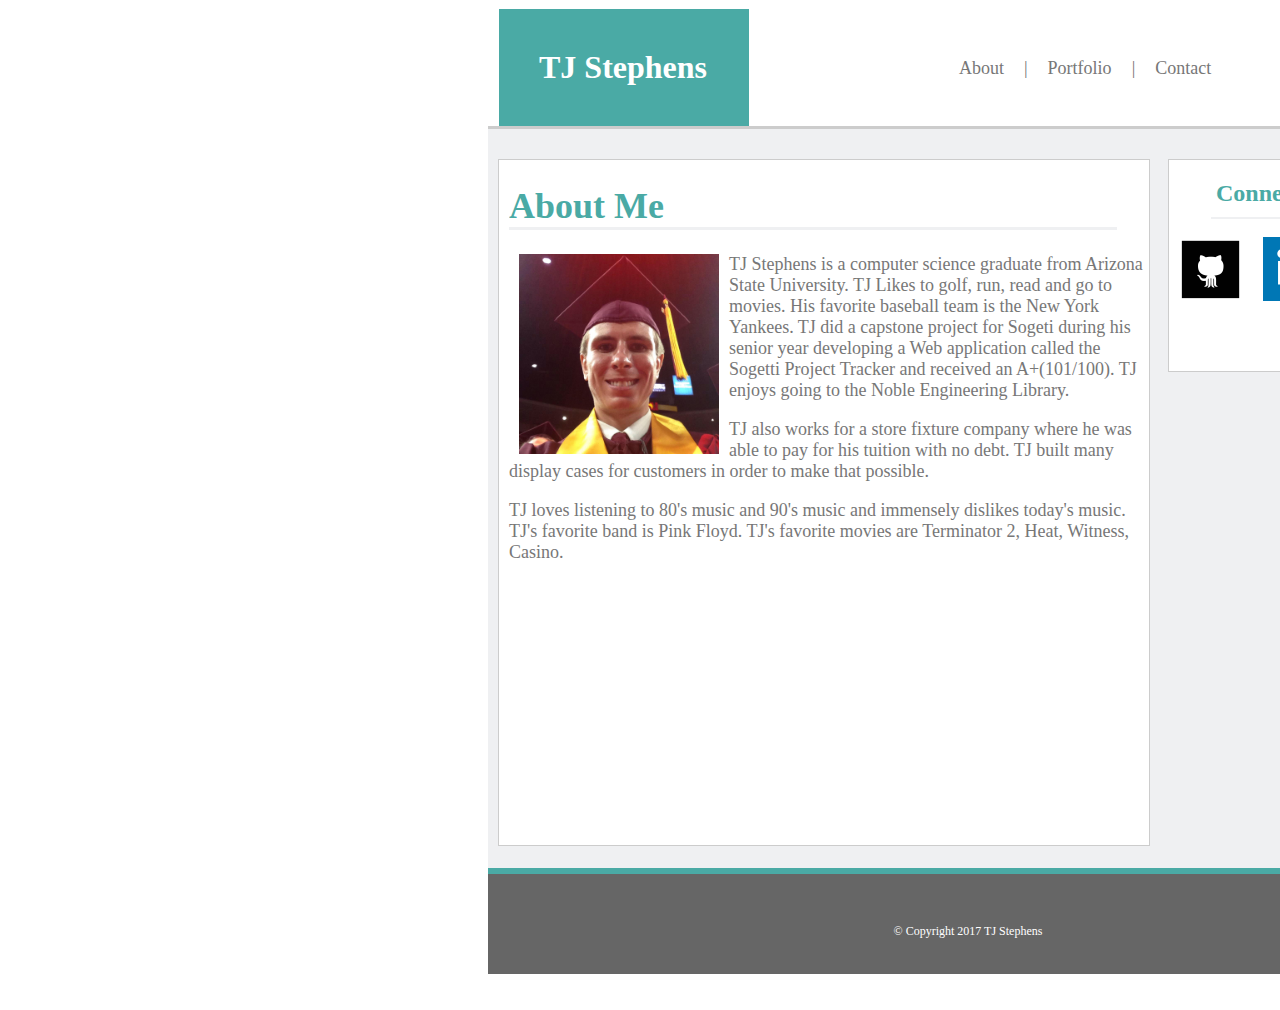
<file: index.html>
<!DOCTYPE html>
<html>

<head>
	<meta name="viewport" content="width=device-width, initial-scale=1.0">
	<title> TJ's Portfolio  </title>
	<link rel="stylesheet" type="text/css" href="assets/css/style.css">
</head>

<body>

<div class="wrapper">

	<!-- Container for (name) & (A_P_C) -->
	<!-- Use (class) instead of (id) in order to re-use on other pages -->
	<div class="header">						

		<!-- Your Name -->			
		<h1 class="name">  TJ Stephens   </h1>
			
		<!-- About | Portfolio | Contact -->
		<a href="index.html" >  <p class="A_P_C">   About        </p> </a>
		<p class="A_P_C">     								|     </p>
		<a href="portfolio.html"> <p class="A_P_C">  Portfolio  </p> </a>
		<p class="A_P_C">         						| </p>
		<a href="contact.html"> <p class="A_P_C">   Contact    </p> </a>


				
				
			
	</div>
	
	<!-- Grey Container -->
	<div class="main-content-container">
		
		<!-- Main-Content white box -->
		<div class="main-content">
		   <h1 class="About-Me"> About Me </h1>


		    <p> <img class="bio-image" src="assets/images/TJ.jpg" width="200" height="200" alt="Your Name" /> 
		    
		     	TJ Stephens is a computer science graduate from Arizona State University. TJ Likes to
		        golf, run, read and go to movies. His favorite baseball team is the New York Yankees. TJ did a capstone project for Sogeti during his senior year developing a Web application called 
		        the Sogetti Project Tracker and received an A+(101/100). TJ enjoys going to the Noble Engineering Library.  
		    </p>

		    <p>
		     TJ also works for a store fixture company where he was able to pay for
		        his tuition with no debt. TJ built many display cases for customers in order to make that possible. 
		    </p>
		     
		     <p>
		     TJ loves listening to 80's music and 90's music and immensely dislikes today's music.
		        TJ's favorite band is Pink Floyd. TJ's favorite movies are Terminator 2, Heat, Witness, Casino.
		    </p>

			
			

		</div>
		
		<!-- Contact Me Container which contains 3 links to Github, LinkedIn, and Stack Overflow -->
		<div class="connect">
			<h2> Connect with Me </h2>
			
			<!-- Github, LinkedIn, StackOverflow images with links -->
			<a href="https://github.com/tdsteph1" target="_blank"> 	<img class="git_image" src="assets/images/git.png" alt="git-hub"> </a>
			<a href="https://www.linkedin.com/in/terry-stephens-9a0a70121/" target="_blank">  <img class="link_image" src="assets/images/link.svg" width="64" length="64"  alt="git-hub"> </a>
			<a href="https://stackoverflow.com/users/8197035/terry-stephens" target="_blank"> <img class="stack_image" src="assets/images/stack.png"  alt="git-hub"> </a>

			

		</div>
	

		

	</div>

	<div class="footer">
	
		
		   <p> &copy; Copyright 2017 TJ Stephens   </p>


	 </div>
	
	

</div>
</body>
</html>
</file>
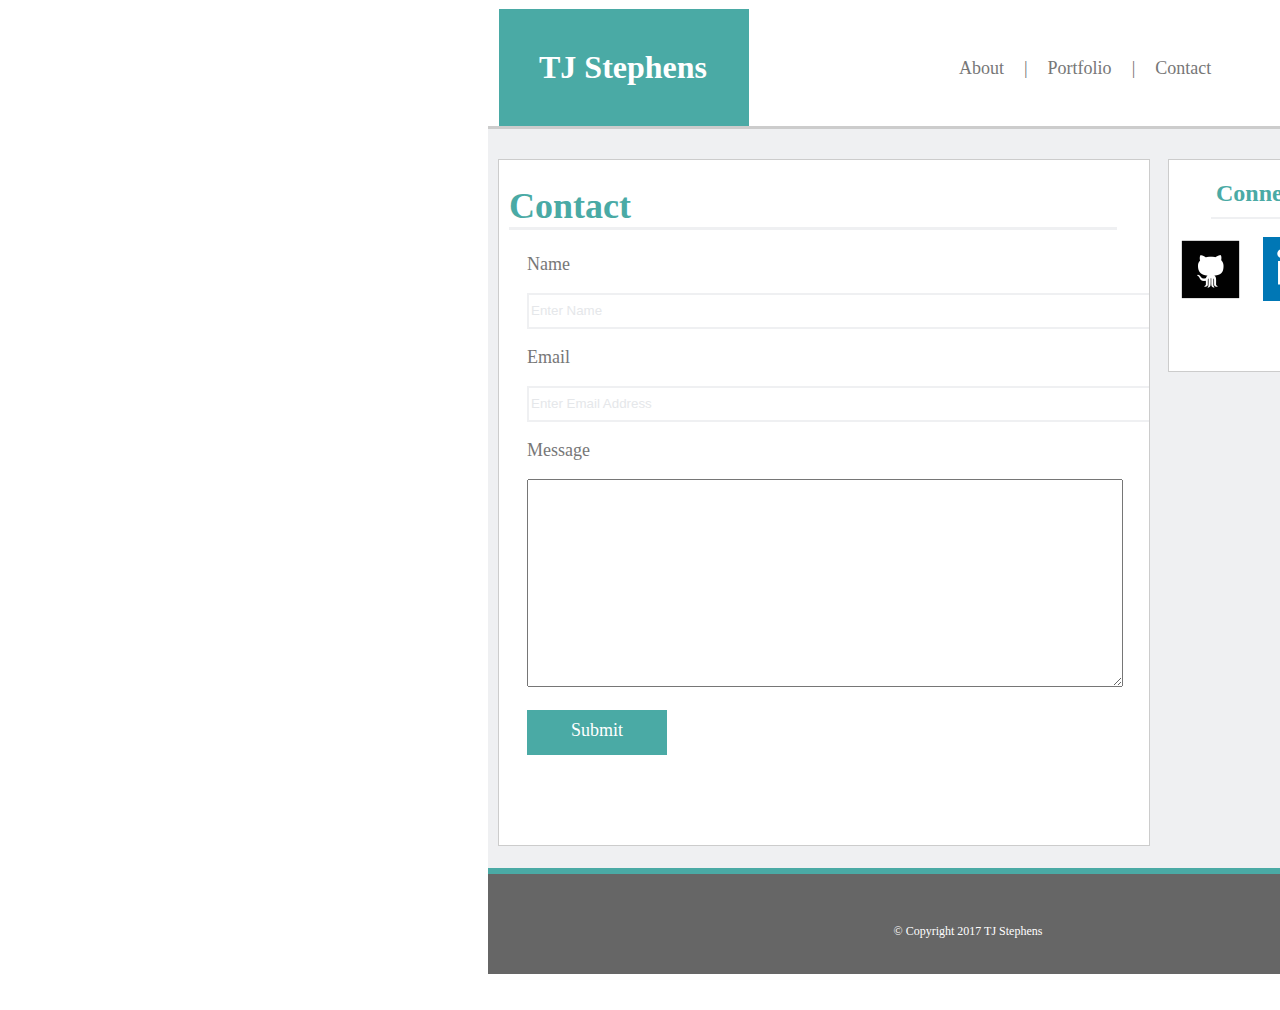
<file: contact.html>
<!DOCTYPE html>
<html>

<head>
	<meta name="viewport" content="width=device-width, initial-scale=1.0">
	<title> TJ's Portfolio  </title>
	<link rel="stylesheet" type="text/css" href="assets/css/style.css">
</head>

<body>

<div class="wrapper2">

	<!-- Container for (name) & (A_P_C) -->
	<!-- Use (class) instead of (id) in order to re-use on other pages -->
	<div class="header contact">						

		<!-- Your Name -->			
		<h1 class="name"> TJ Stephens </h1>
			
		<!-- About | Portfolio | Contact -->
		<a href="index.html" >  <p class="A_P_C">   About        </p> </a>
		<p class="A_P_C">     								|     </p>
		<a href="portfolio.html"> <p class="A_P_C">  Portfolio  </p> </a>
		<p class="A_P_C">         							|   </p>
		<a href="contact.html"> <p class="A_P_C">   Contact    </p> </a>


				
				
			
	</div>
	
	<!-- Grey Container -->
	<div class="main-content-container">
		
		<!-- Main-Content white box -->
		<div class="main-content_2">
		   <h1 class="contact-info"> Contact </h1>

				<form>
					 <p> Name </p>
					 <input type="text" size="80" placeholder="Enter Name" >

					 <p> Email </p>
					 <input type="text" size="80" placeholder="Enter Email Address" >

					 <p> Message </p>
					 <textarea> 	</textarea>
					
					 <div class="button">													<!-- The reason we use <div> so we can properly align the text inside green button -->
					      <p> Submit </p>
					 </div>

				</form>
    
		</div>
		
		<!-- Contact Me Container which contains 3 links to Github, LinkedIn, and Stack Overflow -->
		<div class="connect">
			<h2> Connect with Me </h2>
			
			<!-- Github, LinkedIn, StackOverflow images with links -->
			<a href="https://github.com/tdsteph1" target="_blank"> 	<img class="git_image" src="assets/images/git.png" alt="git-hub"> </a>
			<a href="https://www.linkedin.com/in/terry-stephens-9a0a70121/" target="_blank">  <img class="link_image" src="assets/images/link.svg" width="64" length="64"  alt="git-hub"> </a>
			<a href="https://stackoverflow.com/users/8197035/terry-stephens" target="_blank"> <img class="stack_image" src="assets/images/stack.png"  alt="git-hub"> </a>

			

		</div>
	

		

	</div>

	<div class="footer">
	
		
		   <p> &copy; Copyright 2017 TJ Stephens   </p>


	 </div>
	
	

</div>
</body>
</html>
</file>
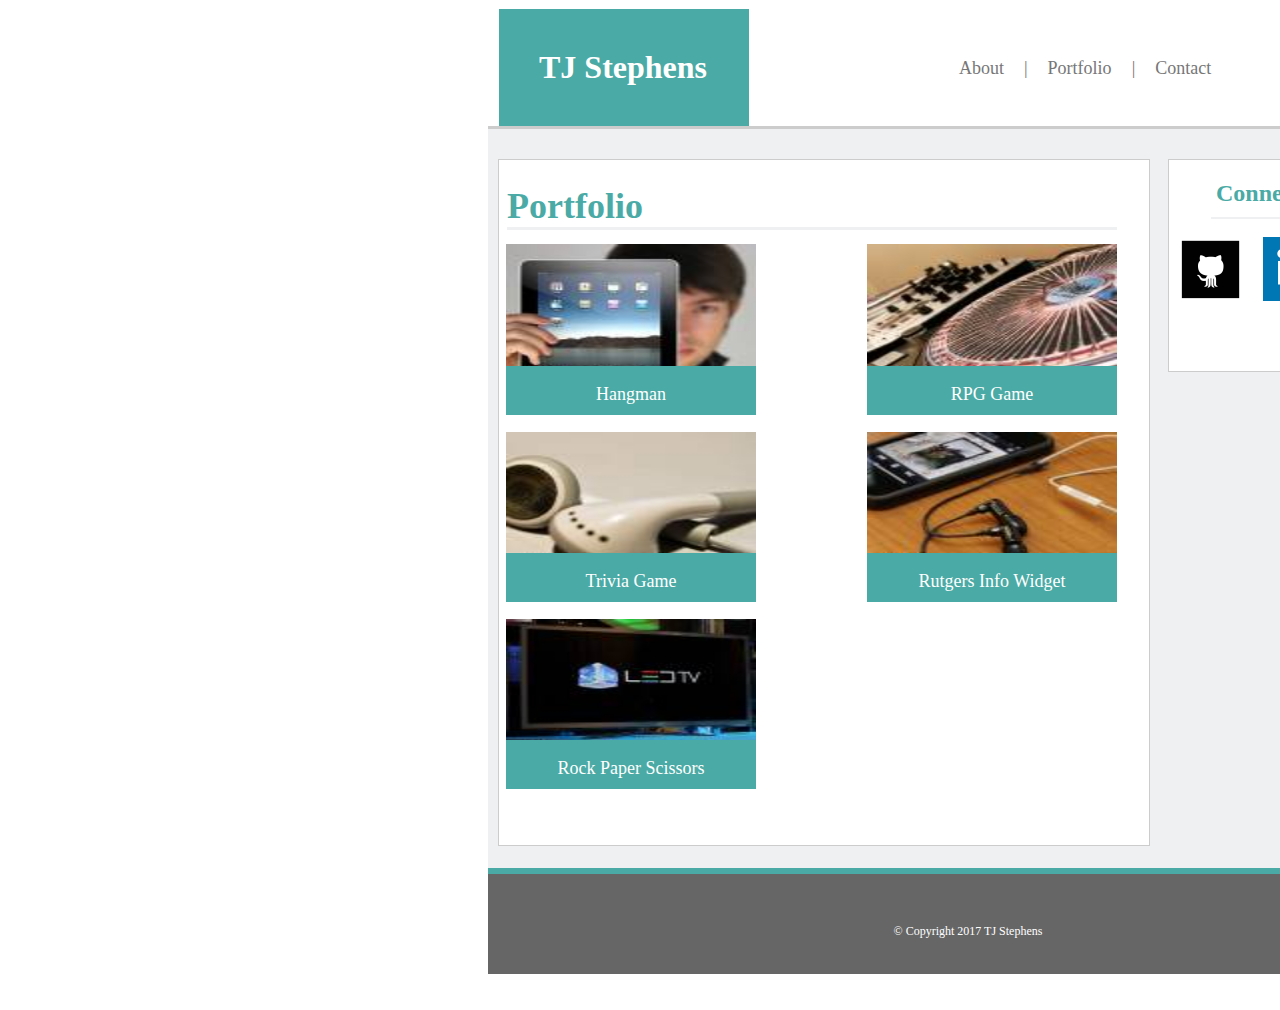
<file: portfolio.html>
<!DOCTYPE html>
<html>

<head>
	<meta name="viewport" content="width=device-width, initial-scale=1.0">
	<title> TJ's Portfolio  </title>
	<link rel="stylesheet" type="text/css" href="assets/css/style.css">
</head>

<body>

<div class="wrapper3">

	<!-- Container for (name) & (A_P_C) -->
	<!-- Use (class) instead of (id) in order to re-use on other pages -->
	<div class="header portfolio1">						

		<!-- Your Name -->			
		<h1 class="name"> TJ Stephens </h1>
			
		<!-- About | Portfolio | Contact -->
		<a href="index.html" >  <p class="A_P_C">   About        </p> </a>
		<p class="A_P_C">     								|     </p>
		<a href="portfolio.html"> <p class="A_P_C">  Portfolio  </p> </a>
		<p class="A_P_C">         							| </p>
		<a href="contact.html"> <p class="A_P_C">   Contact    </p> </a>


				
				
			
	</div>
	
	<!-- Grey Container -->
	<div class="main-content-container portfolio2">
		
		<!-- Main-Content white box -->
		<div class="main-content_3">

		   <h1 class="portfolio-info"> Portfolio </h1>
			
			<!-- Image 1 -->
			<img class="image1" src="assets/images/ipad.jpg" >
			
		 	 <div class="image-footer1">
		   		<p class="footer_p"> Hangman </p>
		   	</div>
			
			<!-- Image 2 -->
		   	<img class="image2" src="assets/images/music.jpg">

		   	<div class="image-footer2">
		   		<p class="footer_p"> RPG Game </p>
		   	</div>

		   	<!-- Image 3 -->
		   	<img class="image3" src="assets/images/earphones.jpg">

		   	<div class="image-footer3">
		   		<p class="footer_p"> Trivia Game </p>
		   	</div>

		   	<!-- Image 4 -->
		   	<img class="image4" src="assets/images/phone.jpg">

		   	<div class="image-footer4">
		   		<p class="footer_p"> Rutgers Info Widget </p>
		   	</div>

		   	<!-- Image 5 -->
		   	<img class="image5" src="assets/images/computer.jpg">

		   	<div class="image-footer5">
		   		<p class="footer_p"> Rock Paper Scissors </p>
		   	</div>
		   
		   	  	
		   	
			


		
		</div>
		
	

				
    
		
		
		<!-- Contact Me Container which contains 3 links to Github, LinkedIn, and Stack Overflow -->
		<div class="connect portfolio3">
			<h2> Connect with Me </h2>
			
			<!-- Github, LinkedIn, StackOverflow images with links -->
			<a href="https://github.com/tdsteph1" target="_blank"> 	<img class="git_image" src="assets/images/git.png" alt="git-hub"> </a>
			<a href="https://www.linkedin.com/in/terry-stephens-9a0a70121/" target="_blank">  <img class="link_image" src="assets/images/link.svg" width="64" length="64"  alt="git-hub"> </a>
			<a href="https://stackoverflow.com/users/8197035/terry-stephens" target="_blank"> <img class="stack_image" src="assets/images/stack.png"  alt="git-hub"> </a>

			

		</div>
	

		

	</div>

	<div class="footer">
	
		
		   <p> &copy; Copyright 2017 TJ Stephens   </p>


	 </div>
	
	

</div>
</body>
</html>
</file>
<file: assets/css/style.css>
body
{
	overflow: hidden;
	background-color: #ffffff;							/* white */
	font-style: 'Arial', 'Helvetica Neue', Helvetica, sans-serif;
				
														
	

}

h1, h2, h3
{
	font-style: 'Georgia', Times, "Times New Roman", serif;
}

p
{
	color: #777777;
	font-size: 18px;
}

.header
{
	width: 960px;
	
	overflow: hidden;									/* Allows (name) box to remain inside the border when we do .name{float: left} otherwise we get error where box is outside of container
															   This prevents Parent(header) overiding child (name) and gets rid of (Calapsing Margin Error) */
	background-color: #ffffff;
	color: black;
	padding-top: 0px;									/* OR padding: 1px 1px 1px 1px; Note: NEVER USE COMMA(,)s to seperate!!!!!!! */	
	padding-bottom: 0px;
	padding-left: 1px;
	padding-right: 1px;
	
														/* Try: margin: 1px; This will slightly reduce the size of the container box due to adding spacing all around the container. */
    margin-left: 480px;

	
	
	  													
	  													/*  									Calapsing Margin

	  																The Parent container <body> box is colliding or making contact with the child <div id="header"> child container.
	  																As a result Parent(body) overides child container(#header) causing body to add space below moving <div id="header">
	  																downward instead of <div id="header" moving up with bottom spacing between (#header) and elements below.

	  																To fix this try adding overflow: auto; in #header.
							 																								or

																    Add top padding to the parent container(body) or add top padding to child container <div id="header"> EX: padding-top: 1px;

														*/

	position: relative;
	bottom: 20px;
	
	border-bottom-style: solid;							/* (#headers)'s bottom border */
	 border-width: 2px; 
	 border-color: #cccccc;								/* dark grey */
   
   
  
   
	
 }

.name
{
	padding-top: 1px;
	
	padding: 40px;							/* Same As padding-top:40px padding-bottom: 40px padding-left:40px; padding-right: 40px;							
											   NOTE: padding-top; 1px or overflow: auto will prevent (Clapsing Margin) where parent box(.header) overides child box (.name); */
	padding-right: 10px;
	background-color: #4aaaa5;
	color: #ffffff;
	margin-bottom: 0px;						/* NOTE: margin-bottom: 1%; puts a space between name(TJ Stephens) & (#header) box which increases the size of #header's padding-bottom */
	margin-left: 10px;
	width: 200px;

	position: relative;						/* So we don't increase (.header's) bottom padding, we only move (.name) up by 5px. */
	bottom: 0.5px;
    float: left;							/* So (name) and (A_P_C) can be adjacent to each other. Note: parent <div> must have overlow: auto; in order for this to work */
   

	
}


    
.A_P_C 
{
	float: left;
	display: inline;
	font-size: 18px;
	margin: 10px;

	position: relative;
	left: 200px;
	top: 60px;
    
    
   
		
 
}

.main-content-container
{
	overflow: hidden;
	background-color: #eff0f2;
	width: 960px;
	padding-right: 2px;
	padding-bottom: 103px;				 /* NOTE: Before adding to the bottom take note that if there is margin space between (Main-content-container) & (footer), you'll be pushing against the spacing.
											 so remove the margin ; */
    height: 644px; 					
	margin-left: 480px;

  
	
	position: relative;
	bottom: 20px;
    
   
    

    
    border-top-style: solid;			/* (#headers)'s bottom border */
	 border-width: 1px; 
	 border-color: #cccccc;	


}

.main-content
{

	overflow: hidden;
	background-color: #ffffff;
	font-size: 18px;
	width: 650px;
	height: 685px;
	margin-left: 10px;					/* moves white main-content box to the right due to spacing on the left */
	margin-top: 30px;					/* moves white main-conent down due to spacing above */
	padding-bottom: 0px;
  	border-style: solid;							
	border-width: 1px; 
	border-color: #cccccc;	

	

	

	 
}

.main-content p
{
	margin-left: 10px;					 /* allows horizontal spacing between (main-content) container and text. Similar to margin-right: 5x in (.bio-image) */
}

.About-Me
{
    
    overflow: hidden;
	color: #4aaaa5;
	margin-left: 10px;
										/*(border-bottom: 2px solid #eff0f2;) Use in Psuedo since we're customizing the width*/

}

.About-Me:after							/* Psuedo Element: work around for changing the border width for (connect) container  */
{
	content: "";
	display: block;
	padding-top: 0px;
	border-bottom: 3px solid #eff0f2;
	width: 95%;


	
}

.bio-image
{
	
	float: left;
	margin-left: 10px;
	margin-right: 10px;						/* Allows the image to move the adjacent text to the right allowing space between image and text.
											/*vertical-align: top;*/
}

.connect
{
	overflow: hidden;
	width: 270px;
	background-color: #ffffff;
	color: #4aaaa5;
	text-align: center;
	margin-left: 680px;
	padding-bottom: 60px;
	position: relative;
	bottom: 687px;


  
						
	
	border-style: solid;							
	border-width: 1px; 
	border-color: #cccccc;	
	
	 
}

.connect:after								/* Psuedo Element: work around for changing the border width for (connect) container  */
{
	
	content: "";
	display: block;
	padding-top: 0px;
	border-bottom: 2px solid #eff0f2;
	width: 70%;

	position: relative;
	bottom: 10px;
	left: 42px;


	
}




.git_image
{
	float: left;
	margin: 10px;
							
	
}

.link_image
{
	float: left;
	margin: 10px;
							
	
}

.stack_image
{
	float: left;
	margin: 10px;
								
	
}


.footer
{
	overflow: hidden;
	text-align: center;
	font-size: 5px;
	background-color: #666666;
	width: 960px;
	height: 100px;			
	margin-left: 480px;
	margin-top: 0px;
	padding-right: 2px;

	border-top: 6px solid #4aaaa5; 

	position: relative;
	bottom: 28px;

	

	

	

 }

 .footer p
 {
 	font-size: 12px;
 	color: white;
 	position: relative;
 	top: 38px;


 }


/*  Contact */
.main-content_2
{

	overflow: hidden;
	background-color: #ffffff;
	font-size: 18px;
	width: 650px;
	height: 685px;
	margin-left: 10px;					/* moves white main-content box to the right due to spacing on the left */
	margin-top: 30px;					/* moves white main-conent down due to spacing above */
	padding-bottom: 0px;
	
    

  	border-style: solid;							
	border-width: 1px; 
	border-color: #cccccc;	



	 
}

.contact-info
{
    
    overflow: hidden;
	color: #4aaaa5;
	margin-left: 10px;
	


}

.contact-info:after							/* Psuedo Element: work around for changing the border width for (connect) container  */
{
	content: "";
	display: block;
	padding-top: 0px;
	border-bottom: 3px solid #eff0f2;
	width: 95%;

}

form
{
	margin-left: 28px;
}

input
{
	height: 30px;
	border: 2px solid  #eff0f2;
}

textarea
{
	width: 590px;
	height: 202px;
}

.button
{
	width: 140px;
	height: 45px;
	background-color: #4aaaa5;
	
	font-size: 22px;
	text-align: center;


}

.button p
{
	color: #ffffff;					    /* (.button p) overides the p selector color preference from the tom */
	position: relative;
	top: 10px;
}


::-webkit-input-placeholder  			/* Chrome/Opera/Safari: affects the color of the placeholder for each text field */
{
  color: #e5e7ea;
}


/* Porfolio Page */
.main-content_3
{

	overflow: hidden;
	background-color: #ffffff;
	font-size: 18px;
	width: 650px;
	height: 685px;
	margin-left: 10px;					/* moves white main-content box to the right due to spacing on the left */
	margin-top: 30px;					/* moves white main-conent down due to spacing above */
	padding-bottom: 0px;
	
    

  	border-style: solid;							
	border-width: 1px; 
	border-color: #cccccc;	

	

	 
}

.portfolio-info
{
    
    overflow: hidden;
	color: #4aaaa5;
	margin-left: 8px;

}

.portfolio-info:after					/* Psuedo Element: work around for changing the border width for (connect) container  */
{
	content: "";
	display: block;
	padding-top: 0px;
	border-bottom: 3px solid #eff0f2;
	width: 95%;

}

.image1
{
	
	margin-left: 7px;
	width: 250px;
	height: 170px;
	position: relative;
	bottom: 10px;

	
	

} 

.image-footer1
{
	background-color: #4aaaa5;
	width: 250px;
	margin-left: 7px;
	padding-top: 10px;
	position: relative;
	bottom: 63px;
	text-align: center;

}

.footer_p
{
	color: white;

	position: relative;
	bottom: 10px;
}

.image2
{
	margin-left: 368px;
	width: 250px;
	height: 170px;

	position: relative;
	bottom: 252px;
}

.image-footer2
{
	background-color: #4aaaa5;
	color: #ffffff;
	width: 250px;
	margin-left: 38px;
	padding-top: 10px;
	position: relative;
	bottom: 305px;
	left: 330px;							/* NOTE: We can either use right or left not both at the same time */
	text-align: center;

}

.image3
{
	margin-left: 7px;
	width: 250px;
	height: 170px;

	position: relative;
	bottom: 306px;
}

.image-footer3
{
	background-color: #4aaaa5;
	color: #ffffff;
	width: 250px;
	margin-left: 7px;
	padding-top: 10px;
	position: relative;
	bottom: 360px;
	text-align: center;

}

.image4
{
	margin-left: 368px;
	width: 250px;
	height: 170px;

	position: relative;
	bottom: 548px;
}

.image-footer4
{
	background-color: #4aaaa5;
	color: #ffffff;
	width: 250px;
	margin-left: 38px;
	padding-top: 10px;
	position: relative;
	bottom: 602px;
	left: 330px;
	text-align: center;;

}

.image5
{
	margin-left: 7px;
	width: 250px;
	height: 170px;

	position: relative;
	bottom: 603px;
}

.image-footer5
{
	background-color: #4aaaa5;
	color: #ffffff;
	width: 250px;
	margin-left: 7px;
	padding-top: 10px;
	position: relative;
	bottom: 657px;
	
	text-align: center;;

}


/* HW2 Add 3 @media screen tags, each with one of these max-width s: 980px, 768px & 640px */
/* NOTE: Look up Class6/media-unsolved.html */

@media screen and (max-width: 980px)
{

	
	body
	{
		
		overflow: auto;
		background-color: #eff0f2;

		
		
	}
	
	/* index/About me*/									/* the reason for 3 sepreate wrappers is because the sizinng in portfilio is different than (about-me page) */
	.wrapper
	{
	    
		width: 100%;
		
		padding: 80px;




		position: relative;
		right: 560px;
		bottom: 90px;


		
	}

	/* Contact */
	.wrapper2
	{
	    
		width: 100%;
		
		padding: 80px;



		position: relative;
		right: 560px;
		bottom: 90px;


		
	}

	/* Portfolio */
	.wrapper3
	{
	    
		width: 100%;
		
		padding: 80px;

		height: 1%; 



		position: relative;
		right: 560px;
		bottom: 90px;


		
	}

	/* affects all 3 html pages (index, contact, portfolio) */
	.header, .main-content-container			
	{
		
		

		width: 100%;
		/*height: 50%;*/
		
		
		
	}

	.main-content-container
	{
		
		
		
	}

	.header
	{
		height: 115px;
	}

	.name											/* TJ Stephens in green header */
	{
		
		position: relative;
		bottom: 8px;
	}


	/* Only affects (Portfolio.html) */
	.main-content-container.portfolio2				/* double class selector so we only affect only the (.main-content-container) in (Portfilio.html) */
	{
		
		
		
		 height: 1%;
		


		
		
		
	}

	
	.footer
	{
		width: 100%;
		


		position: relative;

		
		top: 180px;									/* Prvents white space below footer by moving footer below */
		

	}




    
   
	/* index/About Me */
    .main-content
    {

    	width: 50%;										/* NOTE!!!: TRY width: 50% instead of using width: 610px; because when we use percentage(%) it causes all the words inside the 
    													            main-container_1, main-container_2, main-container_3 to adjust or move inside just like (media-unsolved.html).    */
		
    }

	/* Contact */
    .main-content_2
    {


		width: 50%;
    }

	/* Portfolio */
    .main-content_3
    {
    	width: 50%;
    	height: 1%;										 /* Or you could do:  padding-bottom: 45%; */
    	
    }
	

    input                                                /* We need input with 50% so the textfields can adjust themselves to appropriate size when making the screen smaller. Note <form> won't work */
    {
    	width: 94%;
    }

    textarea
    {
    	width: 94%;
    }



    .image1, .image2, .image3, .image4, .image5
    {
		width: 50%;
		
	
		
		
		
		
   
   
		
    }

    .image-footer1, .image-footer2, .image-footer3, .image-footer4, .image-footer5
    {

		width: 50%;
		
		
		
		
    }


	
    

    .image2
    {
    	margin-left: 7px;
		
		
		position: relative;
		bottom: 50px;

    }

	
	.image-footer2
	{
		margin-left: 7px;
		position: relative;
		bottom: 104px;
		left: 0px;
	
									/* Note since left is currently being used in first version of (.image-footer2) we cannot use right. right and left never work simultaneiously */
		
    
	}

	.image3
	{
		position: relative;
		bottom: 92px;
	}

	.image-footer3
	{
		position: relative;
		bottom: 145px;
	}

	.image4
	{
		margin-left: 7px;
		position: relative;
		bottom: 130px;
	}

	.image-footer4
	{
		margin-left: 7px;

		position: relative;
		left: 0px;								/* since prev version left: 330px; , left:0; cancels it out in order for margin-left: 7; to function properly */
		bottom: 184px;
		
	}

	.image5
	{
		position: relative;
		bottom: 171px;
	}
	
	.image-footer5
	{
		position: relative;
		bottom: 225px;
	}
    


    .connect
    {
		
    	width: 30%; 
		position: relative;
		right: 147px;
    	 
    }

    .connect.portfolio3
    {
    	position: relative;
    	bottom: 1305px;
    }	

	
}



@media screen and (max-width: 768px)
{
	
	
	/* About-Me */
	.main-content
	{
		height: 75%;
		width: 97%;
	}

	/* Contact */
	.main-content_2
	{
		height: 75%;
		width: 97%;
	}

	/* Contact */
	.main-content_3
	{
		width: 97%;
		height: 685px;

		/*
		overflow: hidden;
		background-color: #ffffff;
		font-size: 18px;
		width: 650px;
		height: 685px;
		margin-left: 10px;	*/				/* moves white main-content box to the right due to spacing on the left */
		/*margin-top: 30px;		*/			/* moves white main-conent down due to spacing above */
		/*
		padding-bottom: 0px;
	
    

  		border-style: solid;							
		border-width: 1px; 
		border-color: #cccccc;	
		*/
	}

	.A_P_C
	{
		position: relative;
		left: 170px;						/* move (About| Portfolio | Contact) closer to left in order to see it better */
	}

	.image1
	{
	
		margin-left: 7px;
		width: 250px;
		height: 170px;
		position: relative;
		bottom: 10px;

	} 

	.image-footer1
	{
		background-color: #4aaaa5;
		width: 250px;
		margin-left: 7px;
		padding-top: 10px;
		position: relative;
		bottom: 63px;
		text-align: center;

	}

	.footer_p
	{
		color: white;

		position: relative;
		bottom: 10px;
	}

	.image2
	{
		margin-left: 368px;
		width: 250px;
		height: 170px;

		position: relative;
		bottom: 252px;
	}

	.image-footer2
	{
		background-color: #4aaaa5;
		color: #ffffff;
		width: 250px;
		margin-left: 38px;
		padding-top: 10px;
		position: relative;
		bottom: 305px;
		left: 330px;							/* NOTE: We can either use right or left not both at the same time */
		text-align: center;

	}

	.image3
	{
		margin-left: 7px;
		width: 250px;
		height: 170px;

		position: relative;
		bottom: 306px;
	}

	.image-footer3
	{
		background-color: #4aaaa5;
		color: #ffffff;
		width: 250px;
		margin-left: 7px;
		padding-top: 10px;
		position: relative;
		bottom: 360px;
		text-align: center;

	}

	.image4
	{
		margin-left: 368px;
		width: 250px;
		height: 170px;

		position: relative;
		bottom: 548px;
	}

	.image-footer4
	{
		background-color: #4aaaa5;
		color: #ffffff;
		width: 250px;
		margin-left: 38px;
		padding-top: 10px;
		position: relative;
		bottom: 602px;
		left: 330px;
		text-align: center;;

	}

	.image5
	{
		margin-left: 7px;
		width: 250px;
		height: 170px;

		position: relative;
		bottom: 603px;
	}

	.image-footer5
	{
		background-color: #4aaaa5;
		color: #ffffff;
		width: 250px;
		margin-left: 7px;
		padding-top: 10px;
		position: relative;
		bottom: 657px;
	
		text-align: center;;

	}



	input
	{
		width: 94%;
		position: relative;
		bottom: 10px;
		right: 15px;
	}


	textarea
	{
		width: 94%;
		height: 102px;
		position: relative;
		bottom: 10px;
		right: 15px;
	}

	form p
	{
		position: relative;
		bottom: 10px;
		right: 15px;
	}

	.button
	{
		text-align: center;
		position: relative;
		bottom: 22px;
		right: 15px;
	}

	.button p
	{
		position: relative;
		left: 0px;
	}
	

	.connect
	{

		/*display: none;*/

		text-align: left;
		width: 97%; 
		height: 15%;
		
		margin-top: 5%;
		margin-left: 21.5%; 
		position: relative;
		bottom: 0px;
		right: 142px;

		
		
	}


	.connect h2
	{
		margin-left: 3%;
	}


	.connect:after								/* Psuedo Element: work around for changing the border width for (connect) container  */
	{
	
		/*content: ""; */
		/*display: block;*/
		/*padding-top: 0px;*/
		/*border-bottom: 2px solid #eff0f2;*/
		width: 93%;
		
		
		position: relative;
		left: 3%;	

	}

	.connect.portfolio3
	{
	
		
		padding-right: 0px;
		padding: 0px;

		position: relative;
		top: 1px;
		right: 142px;

		


	}




	

}



@media screen and (max-width: 640px)
{
	.header
	{
		overflow: hidden;		/* allows us to properly position (about portfolio contact) */
		position: static;
		width: 520px;
		height: 100%;			/*causes About Portfolio Contact to  move down */
		position: relative;
		right: 18px;

			
	 	text-align: center;	
	}


	
	.wrapper
	{
		margin-right: 2%;

	}

	.wrapper2
	{
		margin-right: 2%;
	}

	.wrapper3
	{
		margin-right: 2%;
	}

	
	.main-content-container
	{
		height: 100%;

		border: none;
	}


	/* About-Me */
	.main-content
	{
		height: 100%;
		width: 80%;
		margin-left: 60px;


	}

	.bio-image
	{
		width: 385px;
		height: 380px;
		margin-left: 0;
		margin-right: 0;
		
		position: relative;
		right: 3px;


	}

	.connect
	{
	
		
	}

	/* Contact */
	.main-content_2
	{
		height: 100%;
		width: 80%;
		margin-left: 60px;
	}

	/* Contact */
	.main-content_3
	{
		height: 100%;				/*685px*/
		width: 80%;
		margin-left: 60px; 
									/*position: relative;*/
									/*left: 67px; for sidebar appear*/
	}

	.name
	{
		
		width: 100%;
		/*height: 80%; */
		

	}

	.A_P_C	
	{
		
		
		width: 14%;	
		position: relative;
		top: 0px;
		left: 30px;

    }

    .connect
    {
    	/*
    	height: 5%;
    	width: 408px;

    	position: relative;
    	right: 50px;
    	*/
		width: 396px;
    	padding-right: 0px;
		padding: 0px;

		position: relative;
		top: 1px;
		right: 47px;

    }

	.connect.portfolio3				/* Taking previous custom (connect)'s position into account so we have to change the specific one as well */
	{
		position: relative;
		top: 1px;
		right: 47px;
	}
   

	.image1
	{
	
		margin-left: 7px;
		width: 250px;
		height: 170px;
		position: relative;
		bottom: 10px;

	} 



	.image2
	{
		margin-left: 7px;
		width: 250px;
		height: 170px;

		position: relative;
		bottom: 0;
		top: 497px;
	}

	.image-footer2
	{
		background-color: #4aaaa5;
		color: #ffffff;
		width: 250px;
		margin-left: 7px;
		padding-top: 10px;
		position: relative;
		bottom: 0;
		top: 444px;
		left: 0;							/* NOTE: We can either use right or left not both at the same time */
		text-align: center;

	}



	.image4
	{
		margin-left: 7px;
		width: 250px;
		height: 170px;

		position: relative;
		bottom: 174px;
	}

	.image-footer4
	{
		background-color: #4aaaa5;
		color: #ffffff;
		width: 250px;
		margin-left: 7px;
		padding-top: 10px;
		position: relative;
		bottom: 228px;
		left: 0;
		text-align: center;;

	}


	

}
</file>
